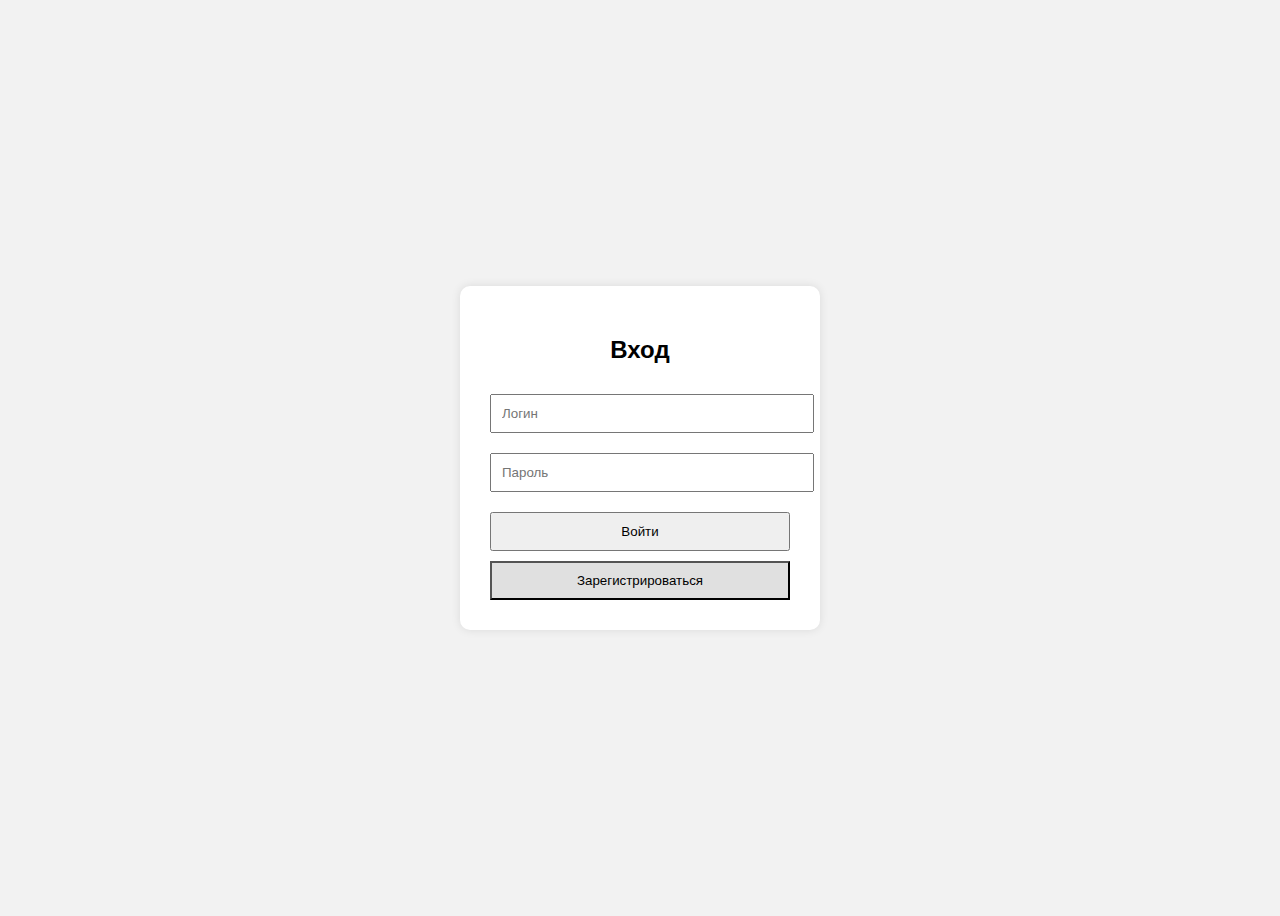
<file: index.html>
<!DOCTYPE html>
<html lang="ru">
<head>
  <meta charset="UTF-8">
  <title>Авторизация</title>
  <style>
    body {
      font-family: Arial, sans-serif;
      background: #f2f2f2;
      display: flex;
      justify-content: center;
      align-items: center;
      height: 100vh;
    }
    .container {
      background: white;
      padding: 30px;
      border-radius: 10px;
      width: 300px;
      box-shadow: 0 0 10px rgba(0,0,0,0.1);
    }
    h2 {
      text-align: center;
    }
    input {
      width: 100%;
      padding: 10px;
      margin: 10px 0;
    }
    button {
      width: 100%;
      padding: 10px;
      margin-top: 10px;
      cursor: pointer;
    }
    .register {
      background: #e0e0e0;
    }
  </style>
</head>
<body>
  <div class="container">
    <h2>Вход</h2>
    <input type="text" placeholder="Логин" id="login">
    <input type="password" placeholder="Пароль" id="password">
    <button onclick="login()">Войти</button>
    <button class="register" onclick="register()">Зарегистрироваться</button>
  </div>

  <script>
    function login() {
      alert("Функция входа пока не реализована");
    }

    function register() {
      alert("Функция регистрации пока не реализована");
    }
  </script>
</body>
</html>
</file>
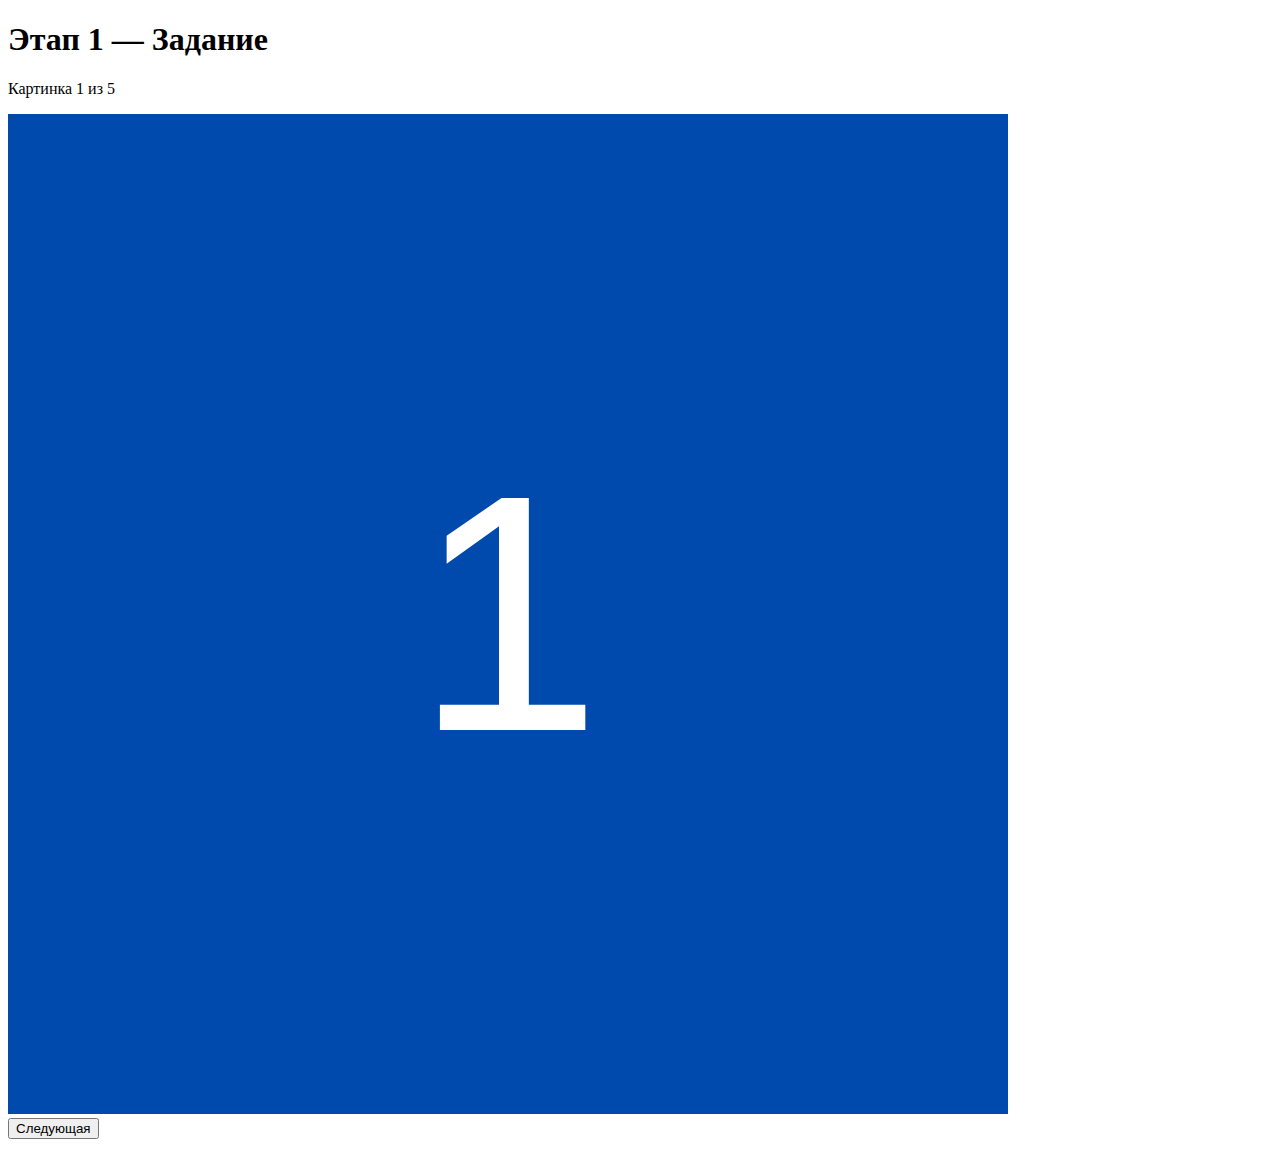
<file: task/index.html>
<!DOCTYPE html>
<html lang="ru">
<head>
<meta charset="UTF-8">
<title>Задание — Этап 1</title>
<meta name="viewport" content="width=device-width, initial-scale=1.0">
<link rel="stylesheet" href="style.css">
</head>
<body>
<div class="page">
<h1>Этап 1 — Задание</h1>
<p id="counter">Картинка 1 из 5</p>


<div class="image-box">
<img id="taskImage" src="" alt="Задание">
</div>


<div class="buttons">
<button id="nextBtn" onclick="nextImage()">Следующая</button>
<button id="timeBtn" onclick="showTime()" style="display:none;">Время</button>
</div>


<p id="timeResult"></p>
</div>


<script src="script.js"></script>
</body>
</html>
</file>
<file: task/style.css>

</file>
